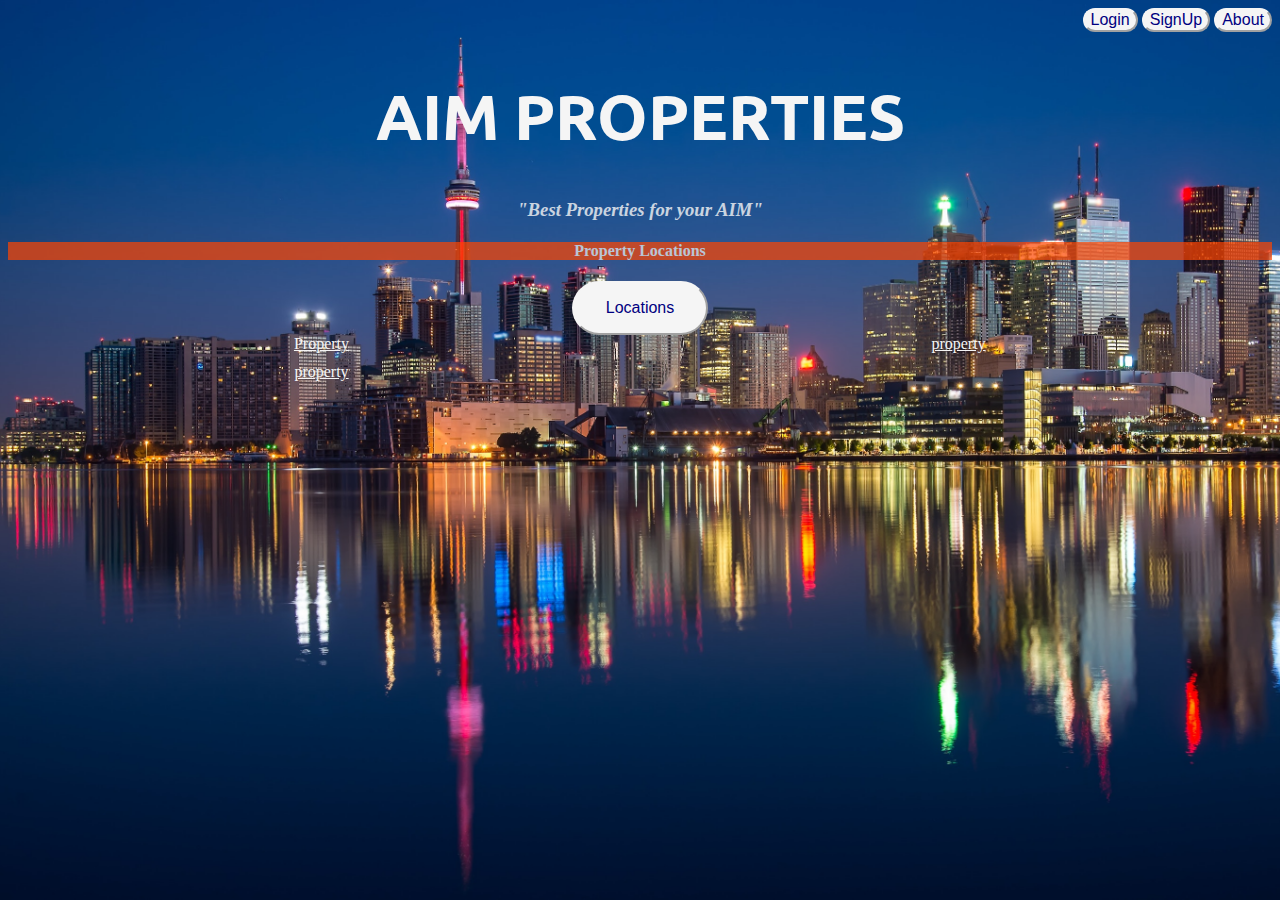
<file: index.html>
<!DOCTYPE html>
<html>
<head>
	<title>
		AIM PROPERTIES
	</title>
	<meta charset="utf-8">
	<meta name="viewport" content="width=device-width, initial-scale=1">
	<link href='https://fonts.googleapis.com/css?family=Ubuntu:500' rel='stylesheet' type='text/css'>
	<link rel="stylesheet" type="text/css" href="index_style.css">
</head>
<body>
	<div class="container">
    <div id="div1">
	<a href="Login.html"><button class="btn btn-sm">Login</button></a>
	<a  href="Register.html"><button class="btn btn-sm">SignUp</button></a>
	<a  href="https://mailchi.mp/ba755cef530e/best-properties-of-hyderabad" ><button class="btn btn-sm">About</button></a>
	
	</div>
	<header>
	<h1>AIM PROPERTIES</h1>
	<h3><i>"Best Properties for your AIM"</i></h3>
	</header>
	<section>

	<h4>Property Locations</h4>

	<a href="India.html"><button class="btn btn-primary btn-xl">Locations</button></a>
	<div class="grid-container">
		<div class="Properties" ><a href="v1details.html">Property</a></div>
		<div class="Properties"><a href="v1details">property</a></div>
		<div class="Properties"><a href="v1details">property</a></div>
	</div>
	</section>
	</div>

</body>
</file>
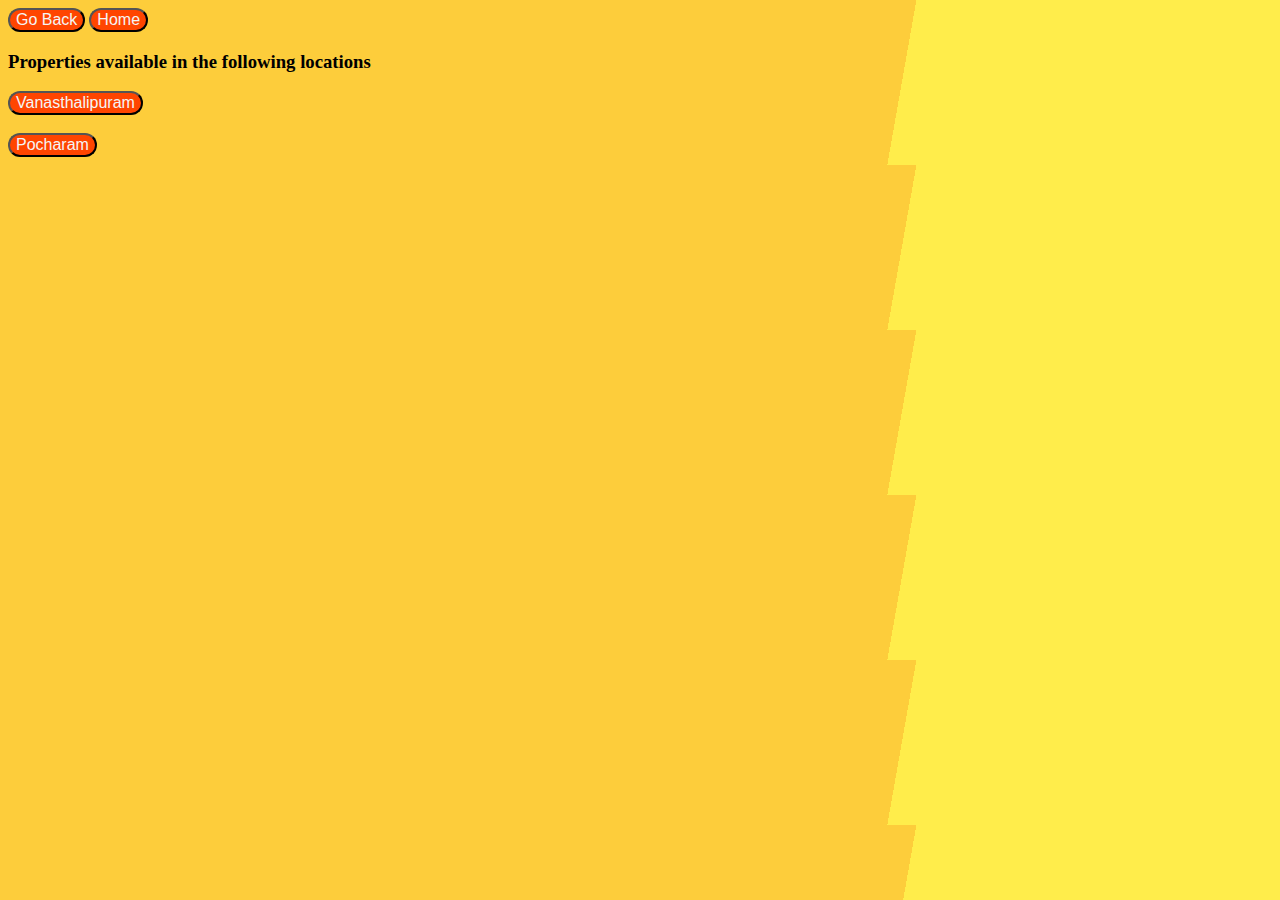
<file: Hyderabad.html>
<!DOCTYPE HTML>
<!DOCTYPE html>
<html>
<head>
	<meta charset="utf-8">
	<meta name="viewport" content="width=device-width, initial-scale=1">
	<title>HYDERABAD PROPERTIES</title>
	<link rel="stylesheet" type="text/css" href="Hyderabad_style.css">
</head>
<body>
	<a href="India.html"><button class="btn">Go Back</button></a>
	<a href="index.html"><button class="btn">Home</button></a>
<h3>Properties available in the following locations</h3>
<a href="Vanasthalipuram.html"><button class=btn>Vanasthalipuram</button></a><br><br>
<a href=""><button class="btn">Pocharam</button></a>
</body>
</html>
</file>
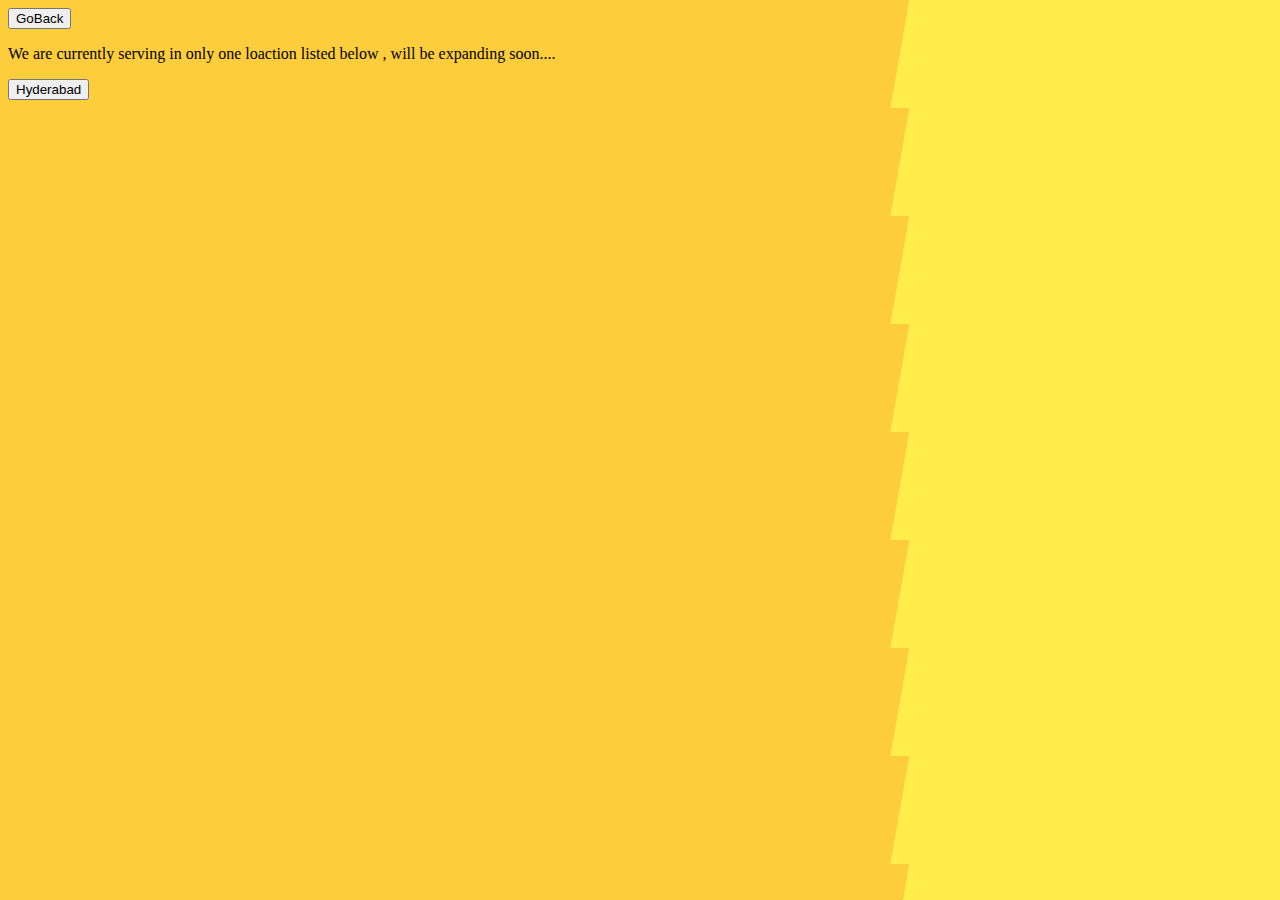
<file: India.html>
<!DOCTYPE HTML>
<html>
<head>
	<meta charset="utf-8">
	<meta name="viewport" content="width=device-width, initial-scale=1">
	<link rel="stylesheet" type="text/css" href="India_style.css">
	<title>India</title>
</head>
<body>
	<a href="index.html"><button>GoBack</button></a>
	<P>We are currently serving in only one loaction listed below , will be expanding soon....</P>
	<a href="Hyderabad.html"><button>Hyderabad</button></a>
</body>
</html>
</file>
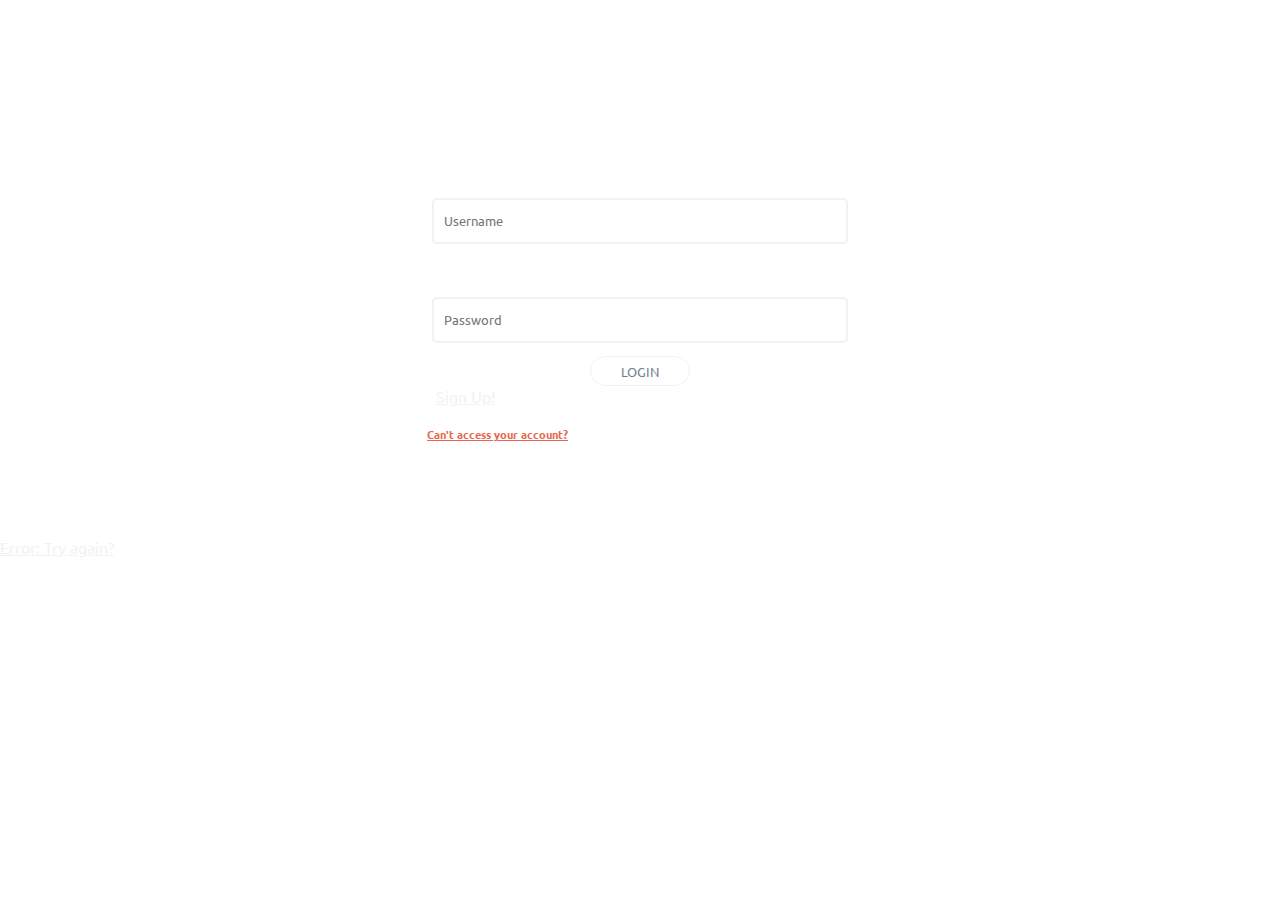
<file: Login.html>
<!DOCTYPE html>
<html>
<head>
  <meta charset="utf-8">
  <meta name="viewport" content="width=device-width, initial-scale=1">
  <title>Login</title>
</head>
<body>
<link href='https://fonts.googleapis.com/css?family=Ubuntu:500' rel='stylesheet' type='text/css'>
<link rel="stylesheet" type="text/css" href="Login.css">

<div class="login">
  <div class="login-header">
    <h1>Login</h1>
  </div>
  <div class="login-form">
    <h3>Username:</h3>
    <input type="text" placeholder="Username"/><br>
    <h3>Password:</h3>
    <input type="password" placeholder="Password"/>
    <br>
    <input type="button" value="Login" class="login-button"/>
    <br>
    <a class="sign-up">Sign Up!</a>
    <br>
    <h6 class="no-access">Can't access your account?</h6>
  </div>
</div>
<script src="login.js"></script>
<div class="error-page">
  <div class="try-again">Error: Try again?</div>
</div>
</body>
</html>
</file>
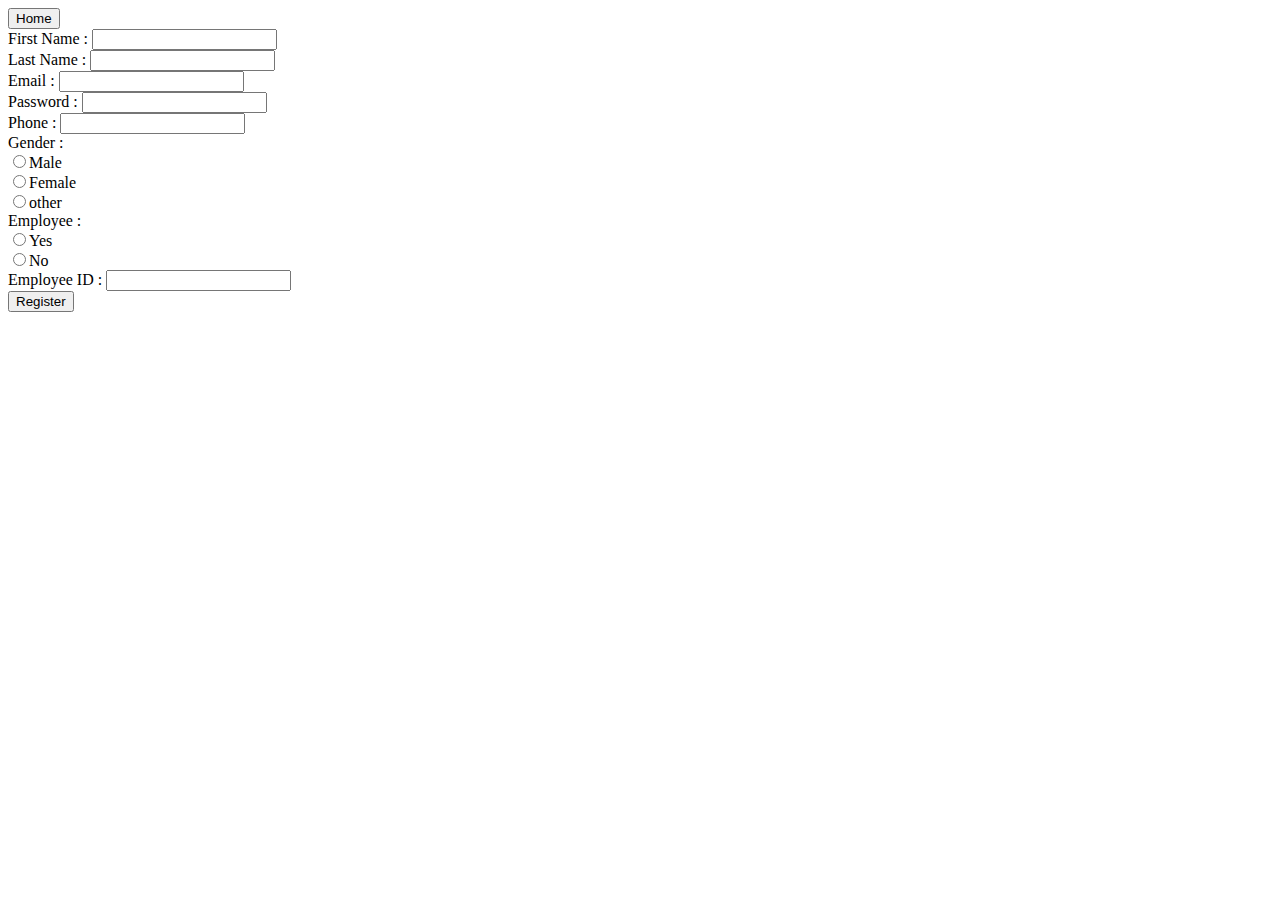
<file: Register.html>
<!Doctype html>
<!DOCTYPE html>
<html>
<head>
	<meta charset="utf-8">
	<meta name="viewport" content="width=device-width, initial-scale=1">
	<title>Register</title>
</head>
<body>
	<a href="index.html"><button>Home</button></a>
	<!-- uses get method by default -->
	<div>
	
	<form>
<span>
		First Name	</span>: 	<input type="text" required name="First Name"><br> 
		</span>
		Last Name 	: 	<input type="text" required name="Last Name"><br>
		Email 		: 	<input type="email" required name="email"><br>
		Password	:	<input type="password" min="8" name="password"><br>
		Phone 		: 	<input type="int" required name="phone"><br>
		Gender		:<br>
		<input type="radio" name="gender" value="Male">Male<br>
		<input type="radio" name="gender" value="Female">Female<br>
		<input type="radio" name="gender" value="Other">other<br>
		Employee	:<br>
		<input type="radio" name="Employee">Yes<br>
		<input type="radio" name="Employee">No<br>
		Employee ID :	<input type="text" name="Employee ID"><br>
		<input type="submit" value="Register">
	</form>
	</div>

</body>
</html>
</file>
<file: index_style.css>
/*Selector {
	Property: value;
}*/

body
{
	background:url('bg.jpg');
	background-size:cover;
	background-repeat: no-repeat;
	background-position:center;
	background-attachment: fixed;
	
}
h1
{
	font-size: 400%;
	font-family: 'Ubuntu', sans-serif;
	color: whitesmoke;
	text-align: center;
}
h3
{
	color: whitesmoke;
	text-align: center;
	opacity: 0.8;
}
h4
{
	color: whitesmoke;
	background:orangered;
	opacity: 0.7;
	
}
#div1
{
	text-align: right;
}
a
{
	color: whitesmoke;
}

.btn 
{
	color:navy;
	font-size: 1rem;
	border-radius: 4rem;
	background-color: whitesmoke;
	border-color: whitesmoke;
}
.btn:hover
{
	background-color: darkred;
	border-color: darkred;
	border-width: 1px;
}

.btn-xl
{
	padding: 1rem 2rem;


}
section{
	text-align: center;
}
.grid-container{
	display: grid;
	grid-template-columns: 1fr 1fr ;
	gap: 10px;
}
</file>
<file: Hyderabad_style.css>
body{
	background: linear-gradient(100deg, #fdcd3b 70%, #ffed4b 70%);
	}
.btn 
{
	color: whitesmoke;
	font-size: 1rem;
	border-radius: 300em;
	background-color: orangered;
}
.btn:hover
{
	background-color: darkred;
	border-color: darkred;
	border-width: 1px;
}
h3{
	background-color:lightre;
}
</file>
<file: India_style.css>
body{
	background: linear-gradient(100deg, #fdcd3b 70%, #ffed4b 70%);
}
</file>
<file: Login.css>
body {
  background:url('http://cdn.wallpapersafari.com/13/6/Mpsg2b.jpg');
  margin:0px;
  font-family: 'Ubuntu', sans-serif;
	background-size: 100% 110%;
}
h1, h2, h3, h4, h5, h6, a {
  margin:0; padding:0;
}
.login {
  margin:0 auto;
  max-width:500px;
}
.login-header {
  color:#fff;
  text-align:center;
  font-size:300%;
}
/* .login-header h1 {
   text-shadow: 0px 5px 15px #000; */
}
.login-form {
  border:.5px solid #fff;
  background:#4facff;
  border-radius:10px;
  box-shadow:0px 0px 10px #000;
}
.login-form h3 {
  text-align:left;
  margin-left:40px;
  color:#fff;
}
.login-form {
  box-sizing:border-box;
  padding-top:15px;
	padding-bottom:10%;
  margin:5% auto;
  text-align:center;
}
.login input[type="text"],
.login input[type="password"] {
  max-width:400px;
	width: 80%;
  line-height:3em;
  font-family: 'Ubuntu', sans-serif;
  margin:1em 2em;
  border-radius:5px;
  border:2px solid #f2f2f2;
  outline:none;
  padding-left:10px;
}
.login-form input[type="button"] {
  height:30px;
  width:100px;
  background:#fff;
  border:1px solid #f2f2f2;
  border-radius:20px;
  color: slategrey;
  text-transform:uppercase;
  font-family: 'Ubuntu', sans-serif;
  cursor:pointer;
}
.sign-up{
  color:#f2f2f2;
  margin-left:-70%;
  cursor:pointer;
  text-decoration:underline;
}
.no-access {
  color:#E86850;
  margin:20px 0px 20px -57%;
  text-decoration:underline;
  cursor:pointer;
}
.try-again {
  color:#f2f2f2;
  text-decoration:underline;
  cursor:pointer;
}

/*Media Querie*/
@media only screen and (min-width : 150px) and (max-width : 530px){
  .login-form h3 {
    text-align:center;
    margin:0;
  }
  .sign-up, .no-access {
    margin:10px 0;
  }
  .login-button {
    margin-bottom:10px;
  }
}
</file>
